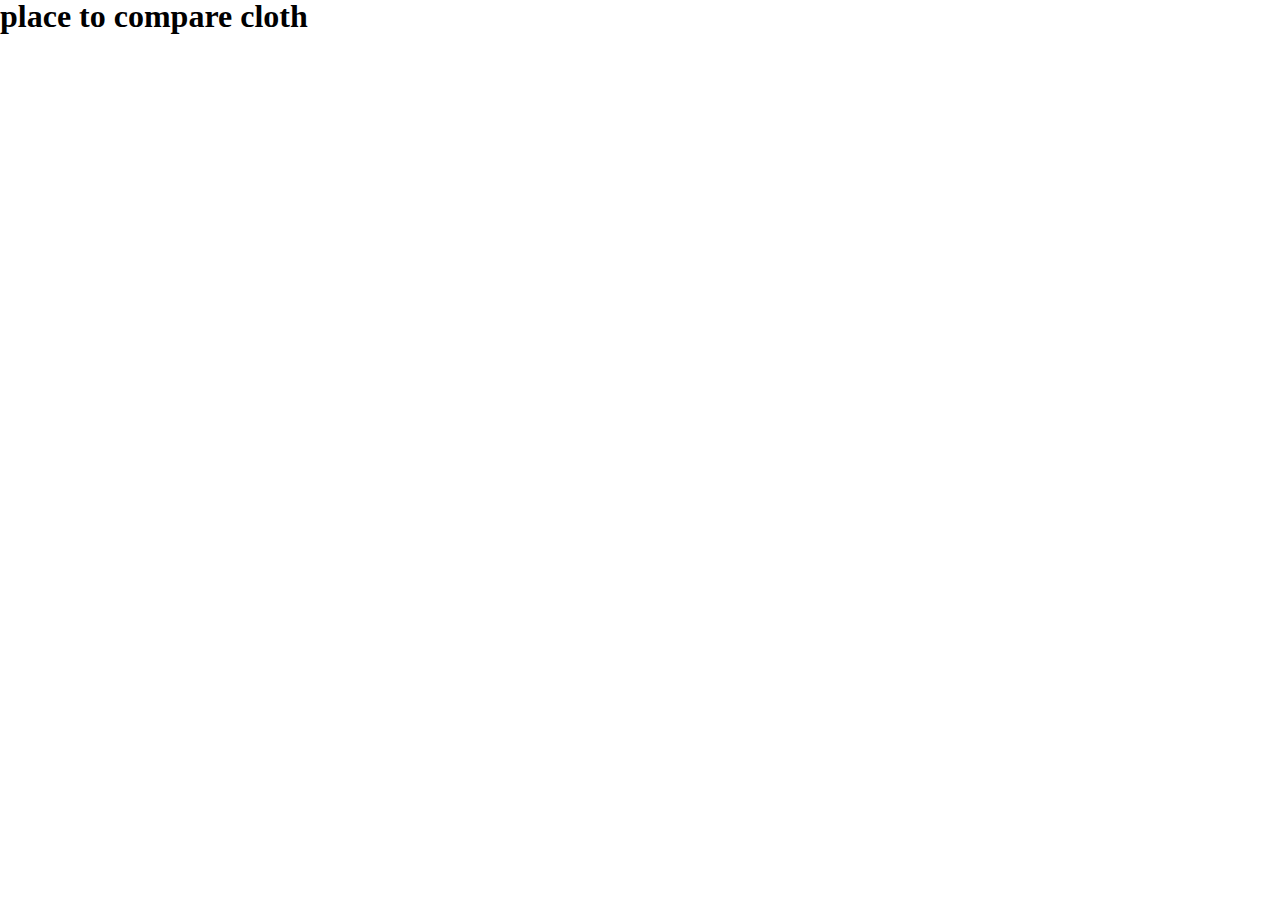
<file: compare.html>
<!DOCTYPE html>
<html>
     <head>
        <title>homework 6 </title>
            <link rel="stylesheet" type="text/css" href="styles/meyer-reset.css">
             <link href="https://fonts.googleapis.com/css?family=Vollkorn+SC" rel="stylesheet">
             <link rel="stylesheet" type="text/css" href="font-awesome-4.7.0/css/font-awesome.min.css">
            <link rel="stylesheet" type="text/css" href="styles/styles.css">
    </head>
  <body>
     <h1>place to compare cloth</h1>
  </body>
</html>
</file>
<file: styles/styles.css>
/****************************main modules page******************************************/

  /** modules style ***/
.module{
  display: inline-block
}


/**item image**/
  img{
    margin-left: 1rem;
    margin-right: auto;
    margin-top: auto;
    margin-bottom: auto;
  }
  /** set color for cloth items**/
  .bg-black {
    color:black;
  }

  .bg-red{
    color:red;
  }

  .bg-white {
    color:black;
  }

  .bg-green {
    color:green;
  }

  .bg-blue {
    color:blue;
  }

  .bg-brown{
    color:brown;
  }

  /**set colors for rating**/
  .rating{

  }
  .fa-star, .fa-star-o {
    color:yellow;
  }
  .ratenumber{
    color: black;    
  }
  /**font settings and a tag settings on the module**/
  a {
    text-decoration: none;
  }
  /**brand name settings**/
  h6 {
    font-size: 1.3rem;
    color:black;
    margin-left: 2.5rem;
    margin-right: auto;
    margin-bottom: auto;
    margin-top: auto
  }
  /**settings for cloth description**/
  p{
    color: black;
    margin-top: auto;
    margin-bottom: auto;
  }
  /**price settings **/
  .price{
    color:red;
    margin-left: .5rem;
    margin-right: auto;
    margin-top: auto;
    margin-bottom: auto;
  }

  .strikethrough{
    color:black;
    text-decoration: line-through;
  }

  .savevalueInfo {
    margin-left: 2rem;
  }

  /**compare button settings**/
  .comparefucntion {
    width: 6rem;
    height: 2rem;
    margin-left: 2rem;
    color: black;
    font-style:normal;
  }

.module{
  height: 20%;
  text-align:center;
  margin-bottom: 1rem;
}
img{
  height: 14%;
}

.swatch {
  margin-left: 2rem;
  vertical-align: middle;
}

.description{
  width: 14rem;
}

.seemore{
  color: blue;
}

.checkList {
  margin-bottom: 1rem;
}
/**************************style for compare section***************************/
  ul li{
    list-style: none;
  }
  .deleteItem{
    border-bottom-style: none;
  }
   /** close item button style**/
  li{
    display: inline-block
  }

  li .deleteItem{
    display: block;
    margin-left: 2.5rem;
  }

  /**buttons style in compare section**/
  .compareItemsButton, .removeAllItem {
    display: block;
    width: 8rem;
    height: 2rem;
    margin-left:9rem;
  }

  /**style for remove all items link**/
  .removeAllItem{
    color: blue;
  }
  /**sections between items and buttons**/
  .col-1, .col-2{
    display: inline-block;
  }

  .col-2{
    width:inherit;
  }

  /**buttons in compare sections**/
  .compare-section button{
    border-bottom-style:solid;
  }

  .compareItemsButton {
    margin-bottom: 1rem;
  }

  /**seting for the a tag**/
  a{
    color: black;
  }
  /**categories checkbox styles**/
.category{
    display: grid;
    float: left;
    margin-left: 1rem;
}

.items-list{
    display: grid;
}
</file>
